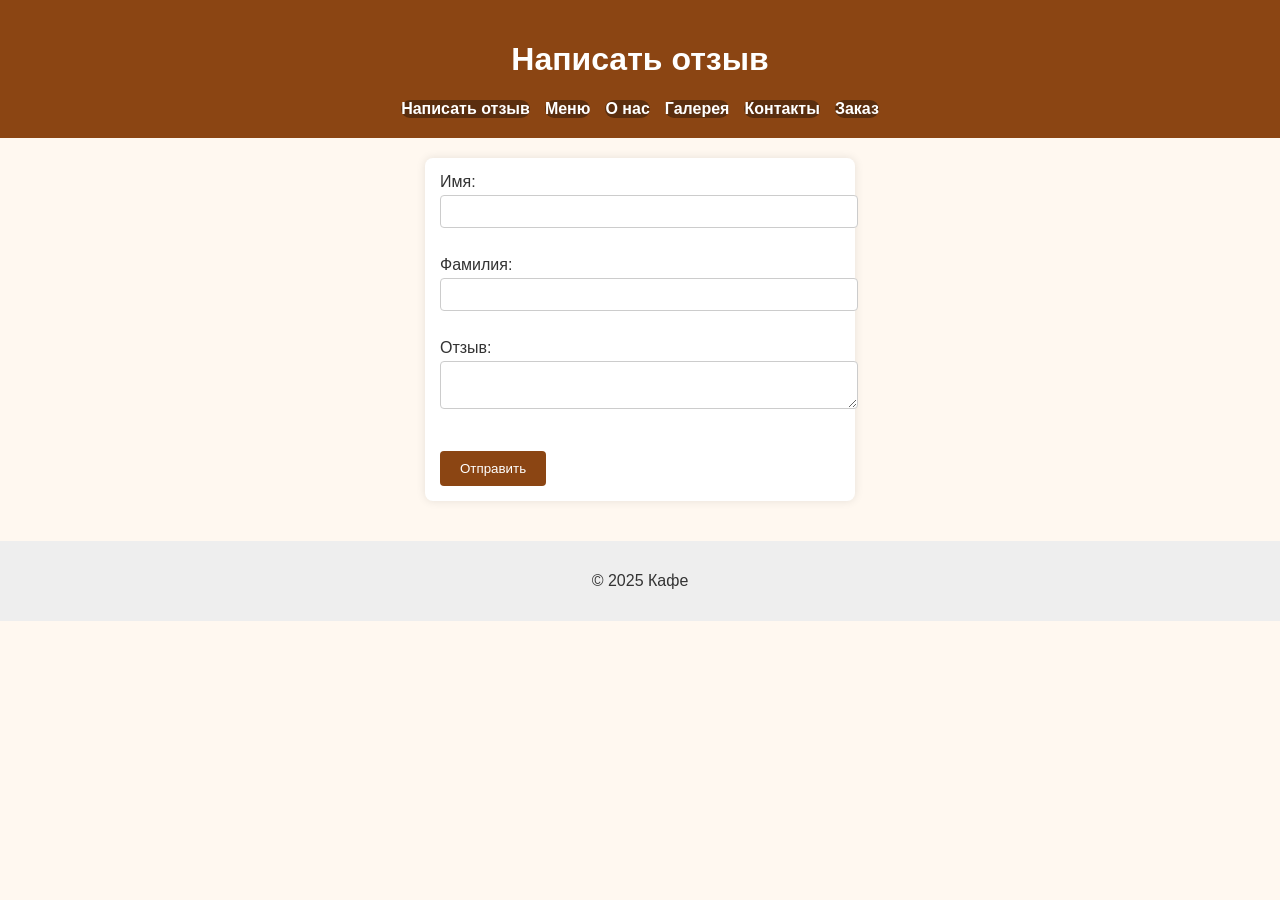
<file: index.html>
<!DOCTYPE html>
<html lang="ru">
<head>
  <meta charset="UTF-8">
  <title>Заказ | Кафе</title>
  <link rel="stylesheet" href="style.css">
</head>
<body>
  <header>
    <h1>Написать отзыв</h1>
    <nav>
      <ul>
        <li><a href="index.html">Написать отзыв</a></li>
        <li><a href="menu.html">Меню</a></li>
        <li><a href="about.html">О нас</a></li>
        <li><a href="gallery.html">Галерея</a></li>
        <li><a href="contact.html">Контакты</a></li>
        <li><a href="order.html">Заказ</a></li>
      </ul>
    </nav>
  </header>
  <main>
    <form action=\"#\" method=\"post\">
      <label>Имя: <input type=\"text\" name=\"name\" required></label><br>
      <label>Фамилия:<input type=\"tel\" name=\"phone\" ></label><br>
      <label>Отзыв: <textarea name=\"order\" required></textarea></label><br>
      <button type=\"submit\">Отправить</button>
    </form>
  </main>
  <footer>
    <p>&copy; 2025 Кафе</p>
  </footer>
</body>
</html>
</file>
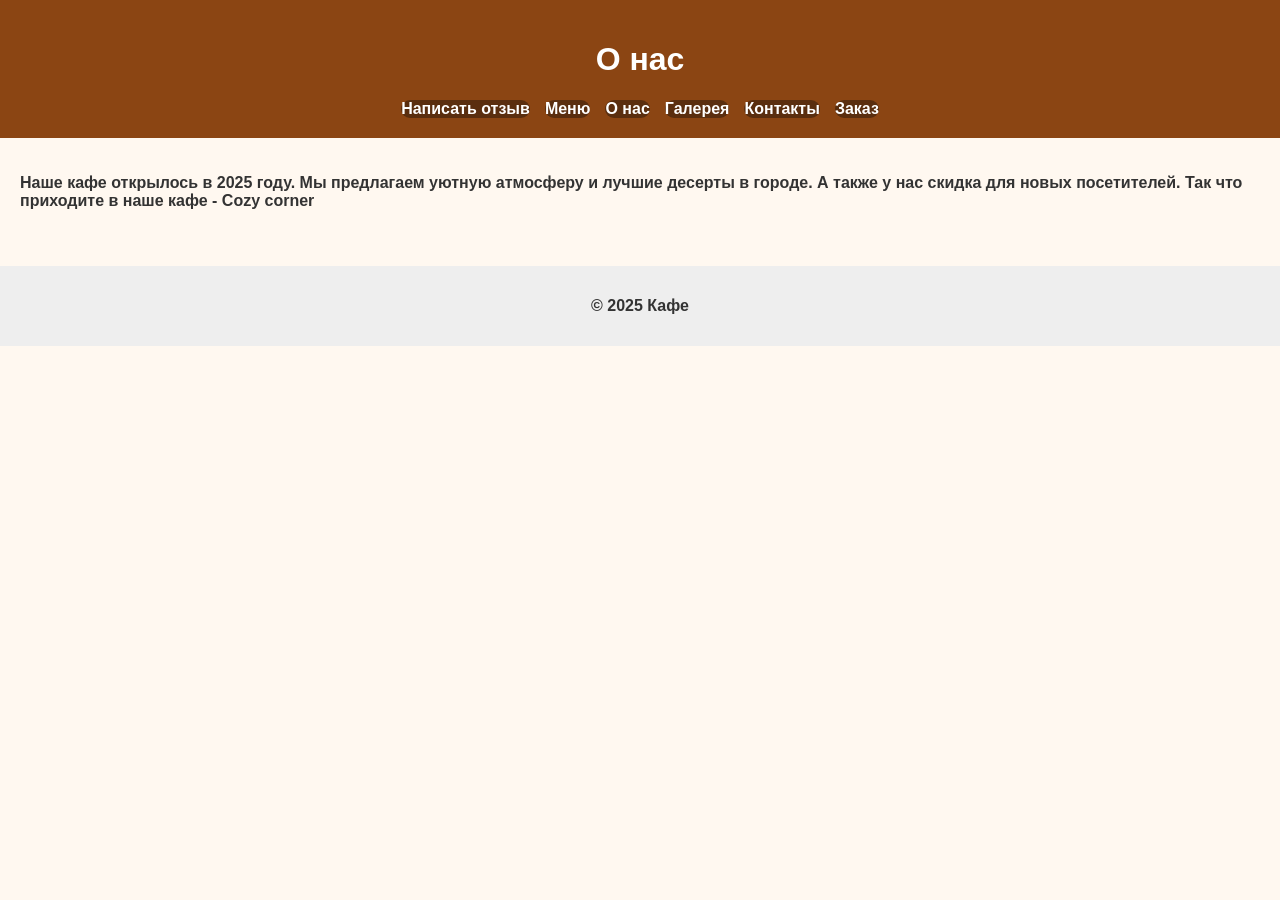
<file: about.html>
<!DOCTYPE html>
<html lang="ru">
<head>
  <meta charset="UTF-8">
  <title>О нас | Кафе</title>
  <link rel="stylesheet" href="style.css">
  <style>
    p{
      font-weight: bold;
    }
  </style>
</head>
<body>
  <header>
    <h1>О нас</h1>
    <nav>
      <ul>
        <li><a href="index.html">Написать отзыв</a></li>
        <li><a href="menu.html">Меню</a></li>
        <li><a href="about.html">О нас</a></li>
        <li><a href="gallery.html">Галерея</a></li>
        <li><a href="contact.html">Контакты</a></li>
        <li><a href="order.html">Заказ</a></li>
      </ul>
    </nav>
  </header>
  <main>
    <p>Наше кафе открылось в 2025 году. Мы предлагаем уютную атмосферу и лучшие десерты в городе. А также у нас скидка для новых посетителей. Так что приходите в наше кафе - Cozy corner</p>
  </main>
  <footer>
    <p>&copy; 2025 Кафе</p>
  </footer>
</body>
</html>
</file>
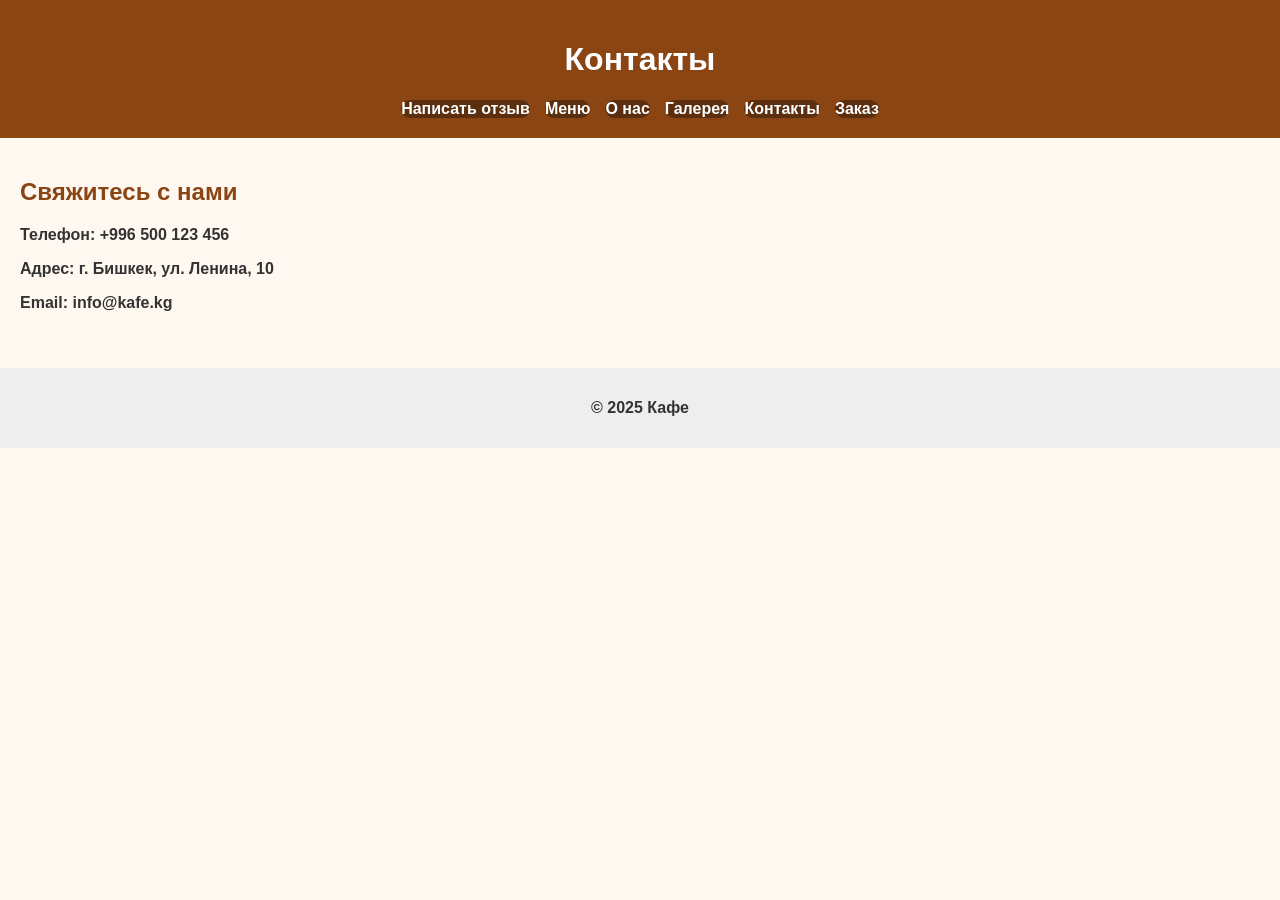
<file: contact.html>
<!DOCTYPE html>
<html lang="ru">
<head>
  <meta charset="UTF-8">
  <title>Контакты | Кафе</title>
  <link rel="stylesheet" href="style.css">
  <style>
    p{
      font-weight: bold;
    }
  </style>
</head>
<body>
  <header>
    <h1>Контакты</h1>
    <nav>
      <ul>
        <li><a href="index.html">Написать отзыв</a></li>
        <li><a href="menu.html">Меню</a></li>
        <li><a href="about.html">О нас</a></li>
        <li><a href="gallery.html">Галерея</a></li>
        <li><a href="contact.html">Контакты</a></li>
        <li><a href="order.html">Заказ</a></li>
      </ul>
    </nav>
  </header>
  <main>
    <h2>Свяжитесь с нами</h2>
    <p>Телефон: +996 500 123 456</p>
    <p>Адрес: г. Бишкек, ул. Ленина, 10</p>
    <p>Email: info@kafe.kg</p>
  </main>
  <footer>
    <p>&copy; 2025 Кафе</p>
  </footer>
</body>
</html>
</file>
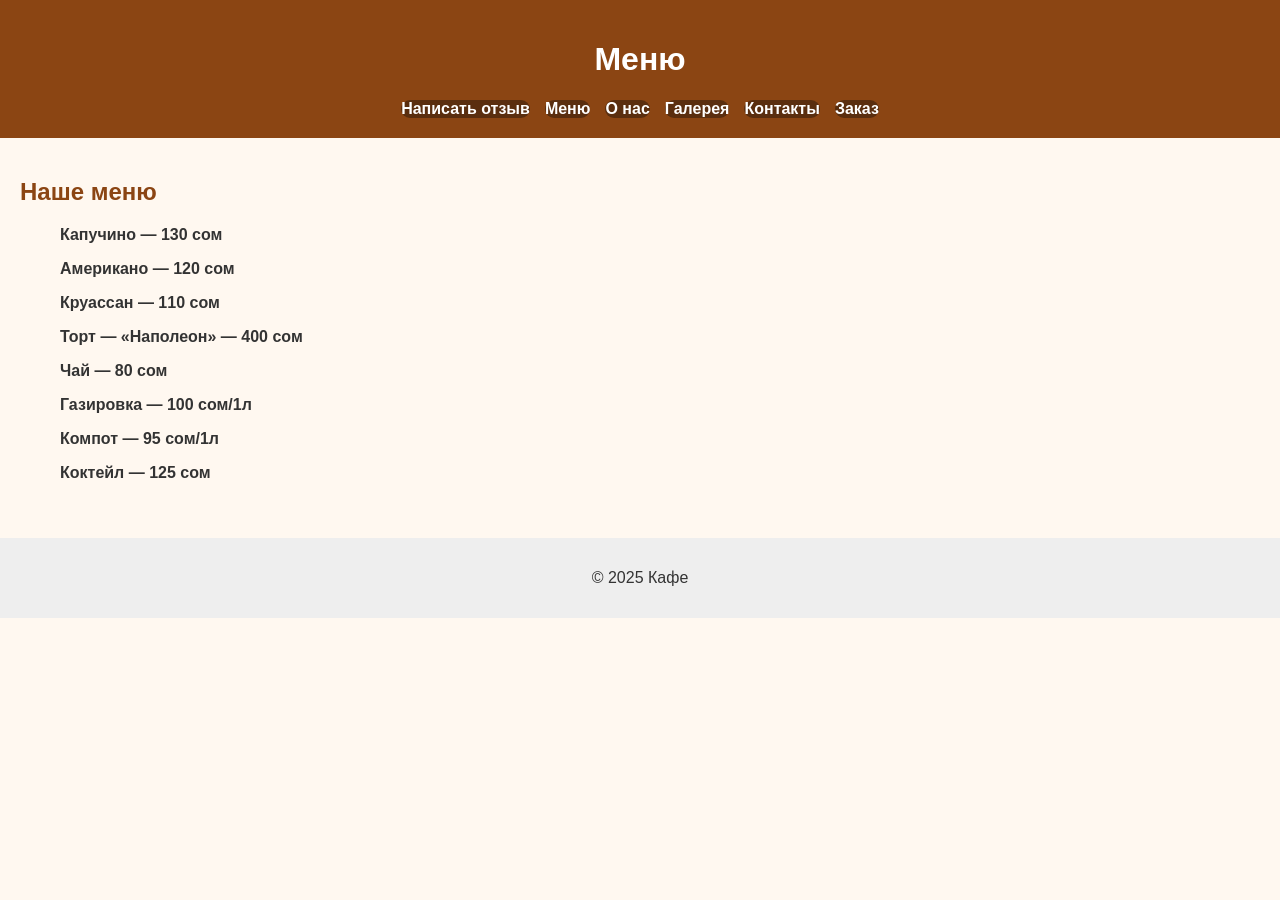
<file: menu.html>
<!DOCTYPE html>
<html lang="ru">
<head>
  <meta charset="UTF-8">
  <title>Меню | Кафе</title>
  <link rel="stylesheet" href="style.css">
</head>
<style>
    .menu{
        margin-right: 59%;
        font-weight: bold;
    }
</style>
<body>
  <header>
    <h1>Меню</h1>
    <nav>
      <ul>
        <li><a href="index.html">Написать отзыв</a></li>
        <li><a href="menu.html">Меню</a></li>
        <li><a href="about.html">О нас</a></li>
        <li><a href="gallery.html">Галерея</a></li>
        <li><a href="contact.html">Контакты</a></li>
        <li><a href="order.html">Заказ</a></li>
      </ul>
    </nav>
  </header>
  <main>
    <h2>Наше меню</h2>
    <ul class="menu">
      <p >Капучино — 130 сом</p>
      <p >Американо — 120 сом</p>
      <p >Круассан — 110 сом</p>
      <p >Торт — «Наполеон» — 400 сом</p>
      <p >Чай — 80 сом</p>
      <p >Газировка — 100 сом/1л</p>
      <p >Компот — 95 сом/1л</p>
      <p >Коктейл — 125 сом</p>
    </ul>
  </main>
  <footer>
    <p>&copy; 2025 Кафе</p>
  </footer>
</body>
</html>
</file>
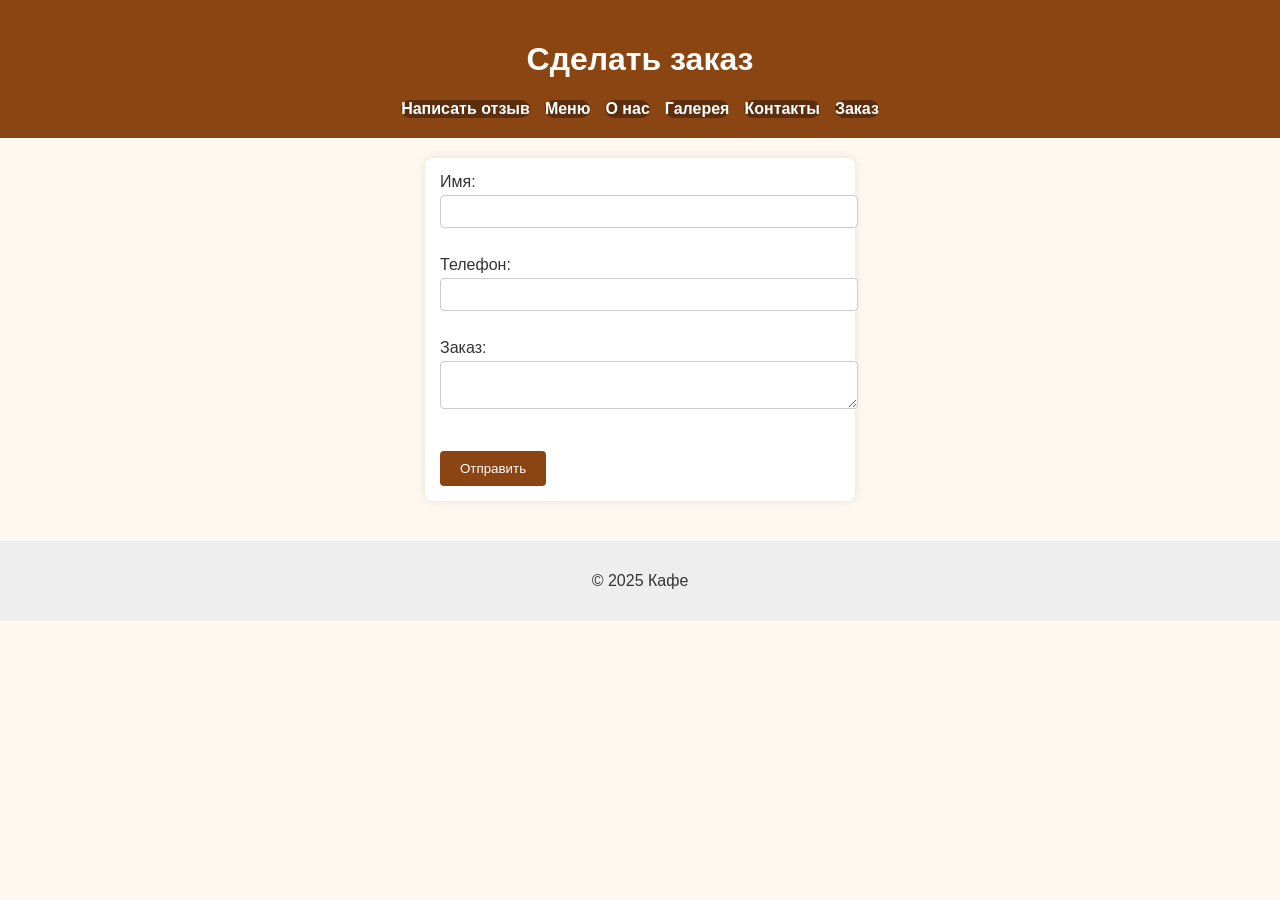
<file: order.html>
<!DOCTYPE html>
<html lang="ru">
<head>
  <meta charset="UTF-8">
  <title>Заказ | Кафе</title>
  <link rel="stylesheet" href="style.css">
</head>
<body>
  <header>
    <h1>Сделать заказ</h1>
    <nav>
      <ul>
        <li><a href="index.html">Написать отзыв</a></li>
        <li><a href="menu.html">Меню</a></li>
        <li><a href="about.html">О нас</a></li>
        <li><a href="gallery.html">Галерея</a></li>
        <li><a href="contact.html">Контакты</a></li>
        <li><a href="order.html">Заказ</a></li>
      </ul>
    </nav>
  </header>
  <main>
    <form action=\"#\" method=\"post\">
      <label>Имя: <input type=\"text\" name=\"name\" required></label><br>
      <label>Телефон: <input type=\"tel\" name=\"phone\" required></label><br>
      <label>Заказ: <textarea name=\"order\" required></textarea></label><br>
      <button type=\"submit\">Отправить</button>
    </form>
  </main>
  <footer>
    <p>&copy; 2025 Кафе</p>
  </footer>
</body>
</html>
</file>
<file: style.css>
/* Общие стили */
body {
    font-family: Arial, sans-serif;
    margin: 0;
    padding: 0;
    background-color: #fff8f0;
    color: #333;
  }
  
  /* Шапка */
  header {
    background-color: #8b4513;
    color: white;
    padding: 20px;
    text-align: center;
  }
  
  /* Навигация */
  nav ul {
    list-style: none;
    padding: 0;
    margin: 10px 0 0 0;
    display: flex;
    justify-content: center;
    gap: 15px;
  }
  
  nav a {
    color: white;
    text-decoration: none;
    font-weight: bold
  }
  
  nav li:hover {
    text-decoration: none;
    transform: scale(1.10);
    transition: 1s;
    box-shadow: 3px 3px 3px  rgba(0, 0, 0, 0.5)
  }
  nav li{
    background-color: #5a2e0f;
    border-radius: 10px;
  }
  
  /* Основной контент */
  main {
    padding: 20px;
  }
  
  main h2 {
    color: #8b4513;
  }
  
  /* Галерея */
  main img {
    width: 200px;
    height: auto;
    margin: 10px;
    border-radius: 8px;
  }
  
  /* Форма */
  form {
    max-width: 400px;
    margin: 0 auto;
    background-color: #fff;
    padding: 15px;
    border-radius: 8px;
    box-shadow: 0 0 10px rgba(0,0,0,0.1);
  }
  
  label {
    display: block;
    margin-bottom: 10px;
  }
  
  input, textarea {
    width: 100%;
    padding: 8px;
    margin-top: 4px;
    border-radius: 4px;
    border: 1px solid #ccc;
  }
  
  button {
    background-color: #8b4513;
    color: white;
    border: none;
    padding: 10px 20px;
    margin-top: 10px;
    cursor: pointer;
    border-radius: 4px;
  }
  
  button:hover {
    background-color: #5a2e0f;
  }
  
  /* Подвал */
  footer {
    background-color: #eee;
    text-align: center;
    padding: 15px;
    margin-top: 20px;
  }
</file>
